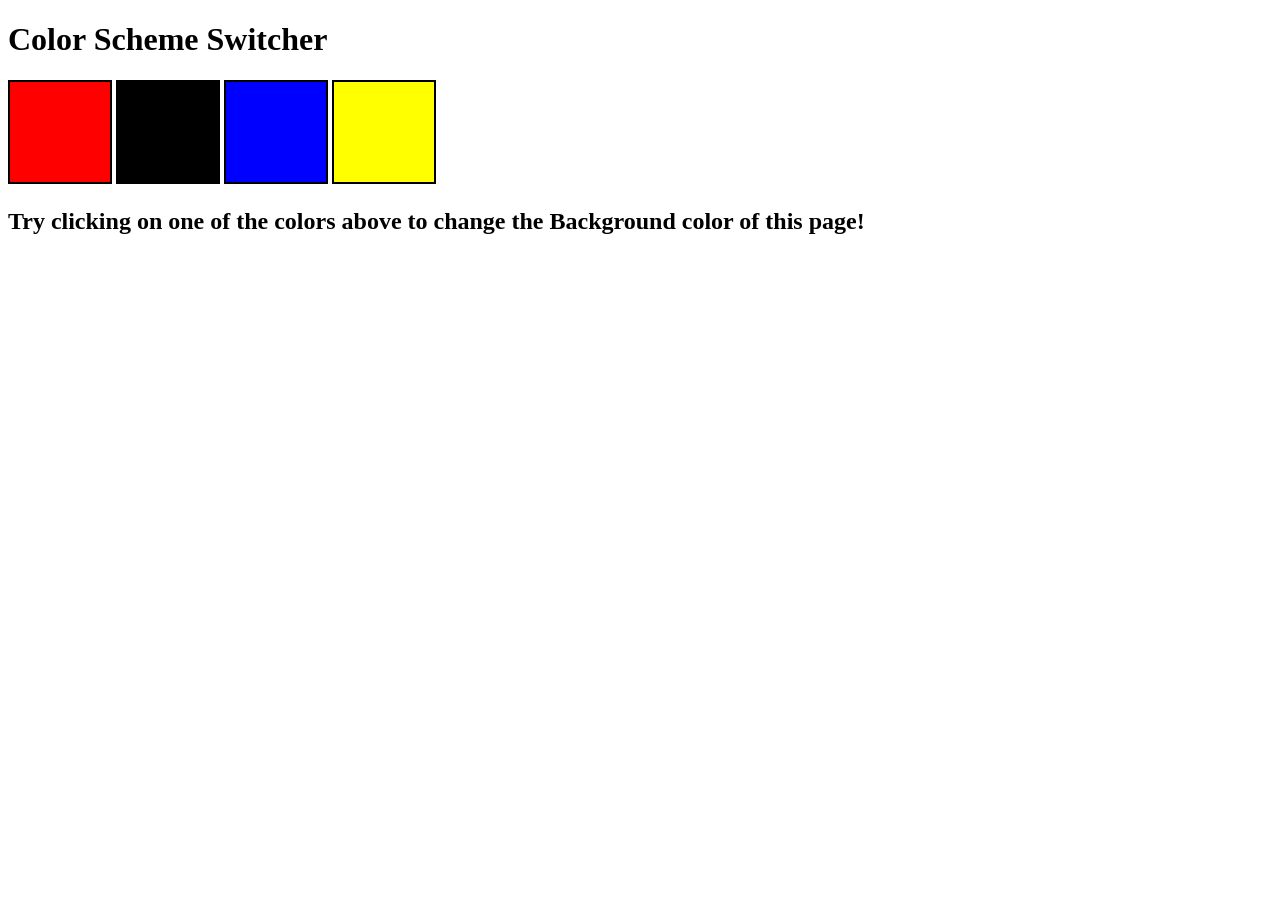
<file: 07_Projects/1-ColorChanger/index.html>
<!DOCTYPE html>
<html lang="en">
<head>
    <meta charset="UTF-8">
    <meta name="viewport" content="width=device-width, initial-scale=1.0">
    <link rel="stylesheet" href="style.css"/>
    <title>JavaScript Background Color Switcher</title>
</head>
<body>
    <div>
        <h1>Color Scheme Switcher</h1>
        <span class="button" id="red"></span>
        <span class="button" id="black"></span>
        <span class="button" id="blue"></span>
        <span class="button" id="yellow"></span>
        <h2>Try clicking on one of the colors above to change the Background color of this page!</h2>
    </div>


    <script src="index.js"/>
</body>
</html>
</file>
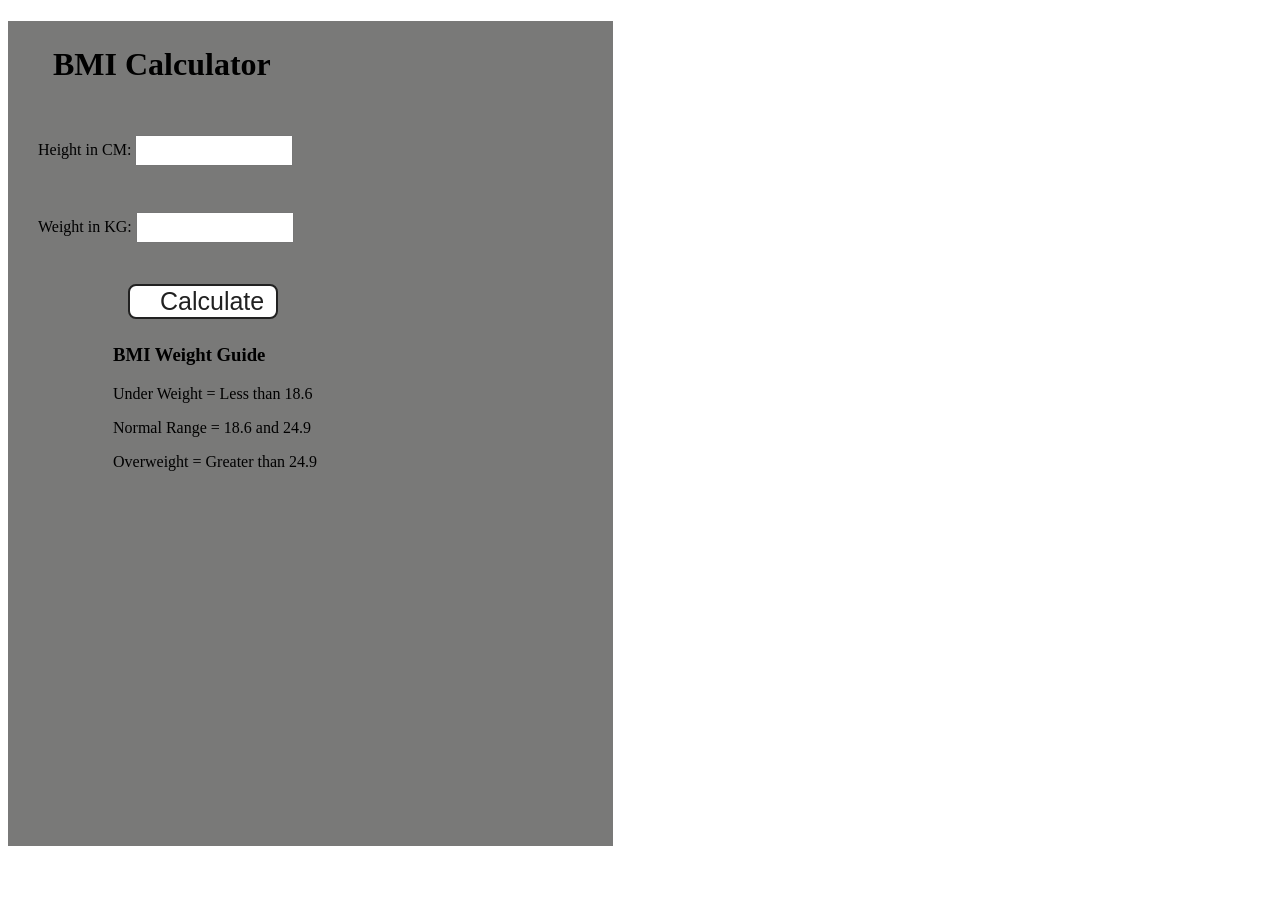
<file: 07_Projects/2-BMICalculator/index.html>
<!DOCTYPE html>
<html lang="en">
<head>
    <meta charset="UTF-8">
    <meta name="viewport" content="width=device-width, initial-scale=1.0">
    <link rel="stylesheet" href="style.css" />
    <title>BMI Calculator</title>
</head>
<body>
    <div class="container">
        <h1>BMI Calculator</h1>
        <form>
          <p><label>Height in CM: </label><input type="text" id="height" /></p>
          <p><label>Weight in KG: </label><input type="text" id="weight" /></p>
          <button>Calculate</button>
          <div id="results"></div>
          <div id="weight-guide">
            <h3>BMI Weight Guide</h3>
            <p>Under Weight = Less than 18.6</p>
            <p>Normal Range = 18.6 and 24.9</p>
            <p>Overweight = Greater than 24.9</p>
          </div>
        </form>
      </div>



    <script src="index.js"></script>
</body>
</html>
</file>
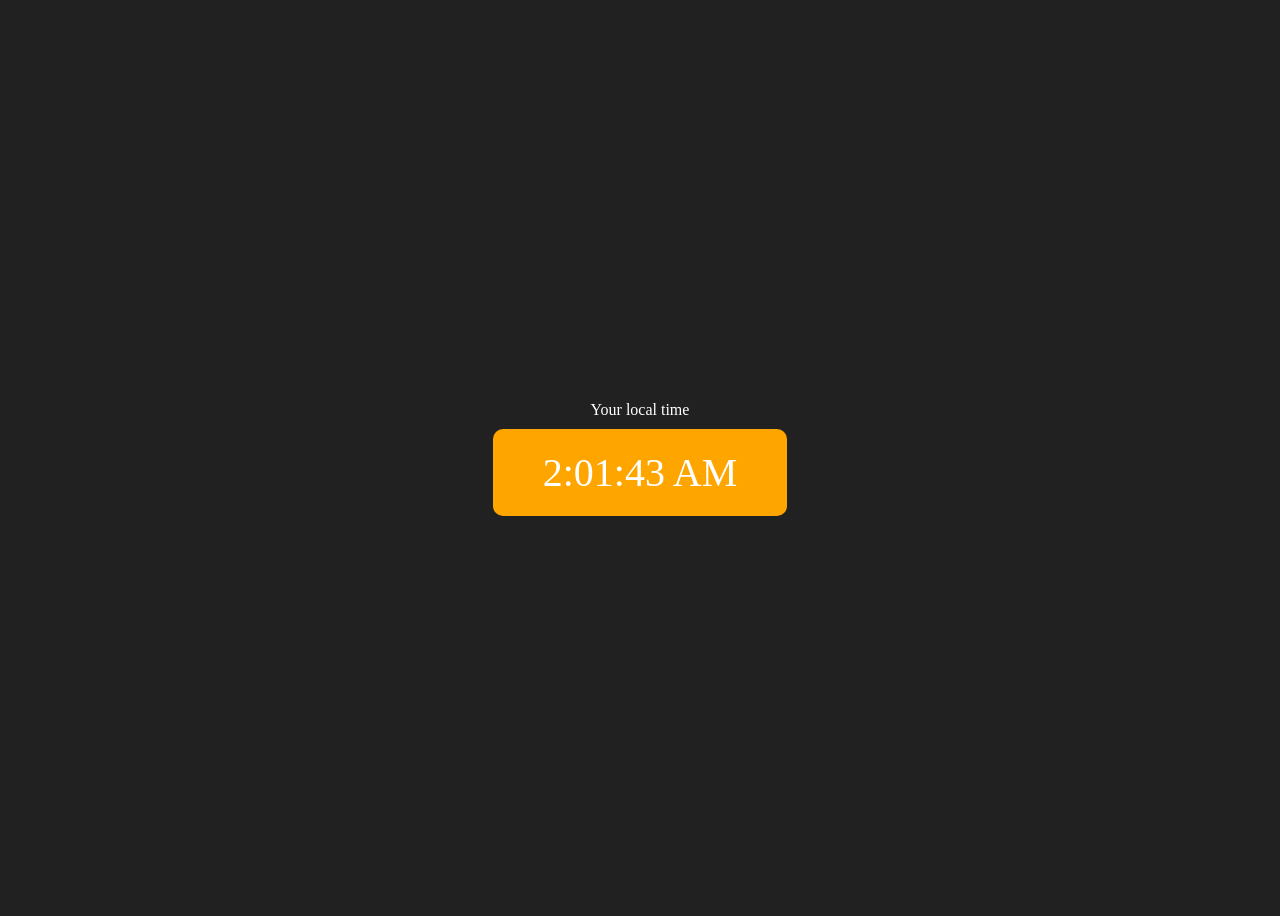
<file: 07_Projects/3-DigitalClock/index.html>
<!DOCTYPE html>
<html lang="en">
<head>
    <meta charset="UTF-8">
    <meta name="viewport" content="width=device-width, initial-scale=1.0">
    <title>Digital Clock</title>

    <style>
        body{
            background-color: #212121;
            color: #fff;
        }
        .center{
            display: flex;
            height: 100vh;
            justify-content: center;
            align-items: center;
            flex-direction: column;
        }

        #clock{
            font-size: 40px;
            background-color: orange;
            padding: 20px 50px;
            margin-top: 10px;
            border-radius: 10px;
        }
    </style>
</head>
<body>
    <div class="center">
        <div id="banner"><span>Your local time</span></div>
        <div id="clock"></div>
    </div>
    
    <script src="script.js"></script>
</body>
</html>
</file>
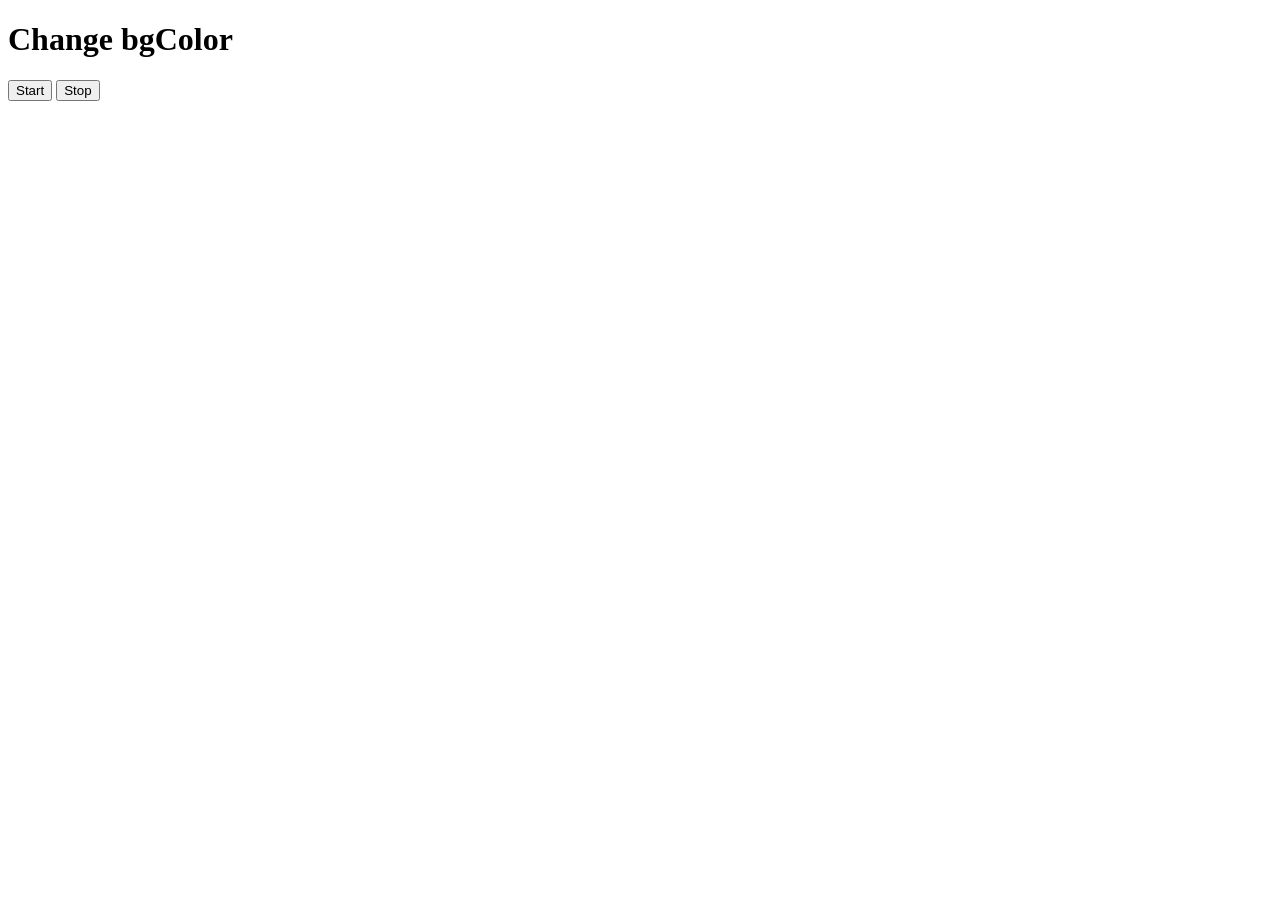
<file: 07_Projects/5-ChangeColorUsingSetIntervel/index.html>
<!DOCTYPE html>
<html lang="en">
<head>
    <meta charset="UTF-8">
    <meta name="viewport" content="width=device-width, initial-scale=1.0">
    <title>Change Color using setInterval methos</title>
</head>
<body>
    <h1>Change bgColor</h1>
    <button id="start">Start</button>
    <button id="stop">Stop</button>

    <script src="script.js">
       
    </script>
</body>
</html>
</file>
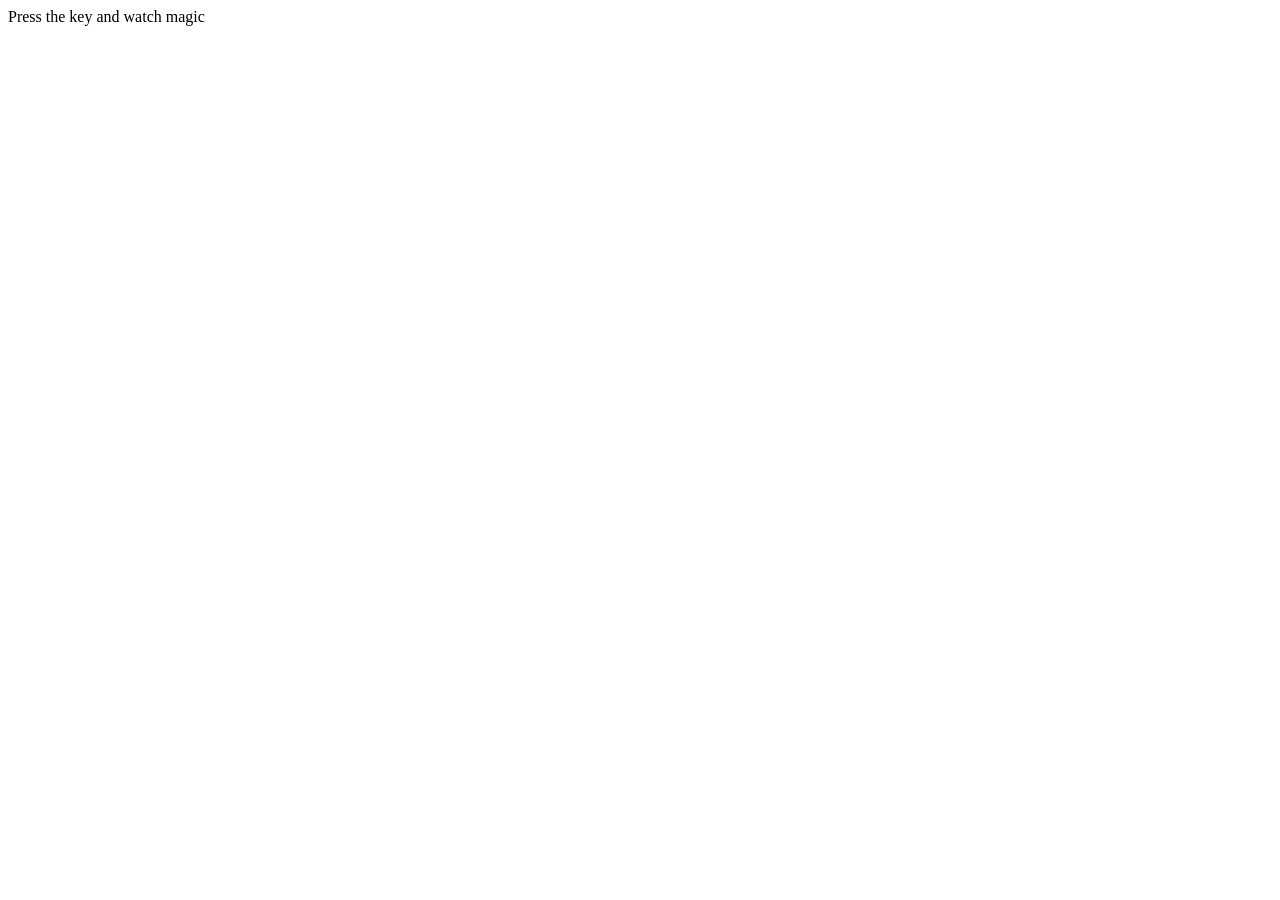
<file: 07_Projects/6-KeyboardEnter/index.html>
<!DOCTYPE html>
<html lang="en">
<head>
    <meta charset="UTF-8">
    <meta name="viewport" content="width=device-width, initial-scale=1.0">
    <title>Keyboard Enter</title>
</head>
<body>
    <div id="insert">
        <div class="key">Press the key and watch magic</div>
    </div>


    <script src="script.js"></script>
</body>
</html>
</file>
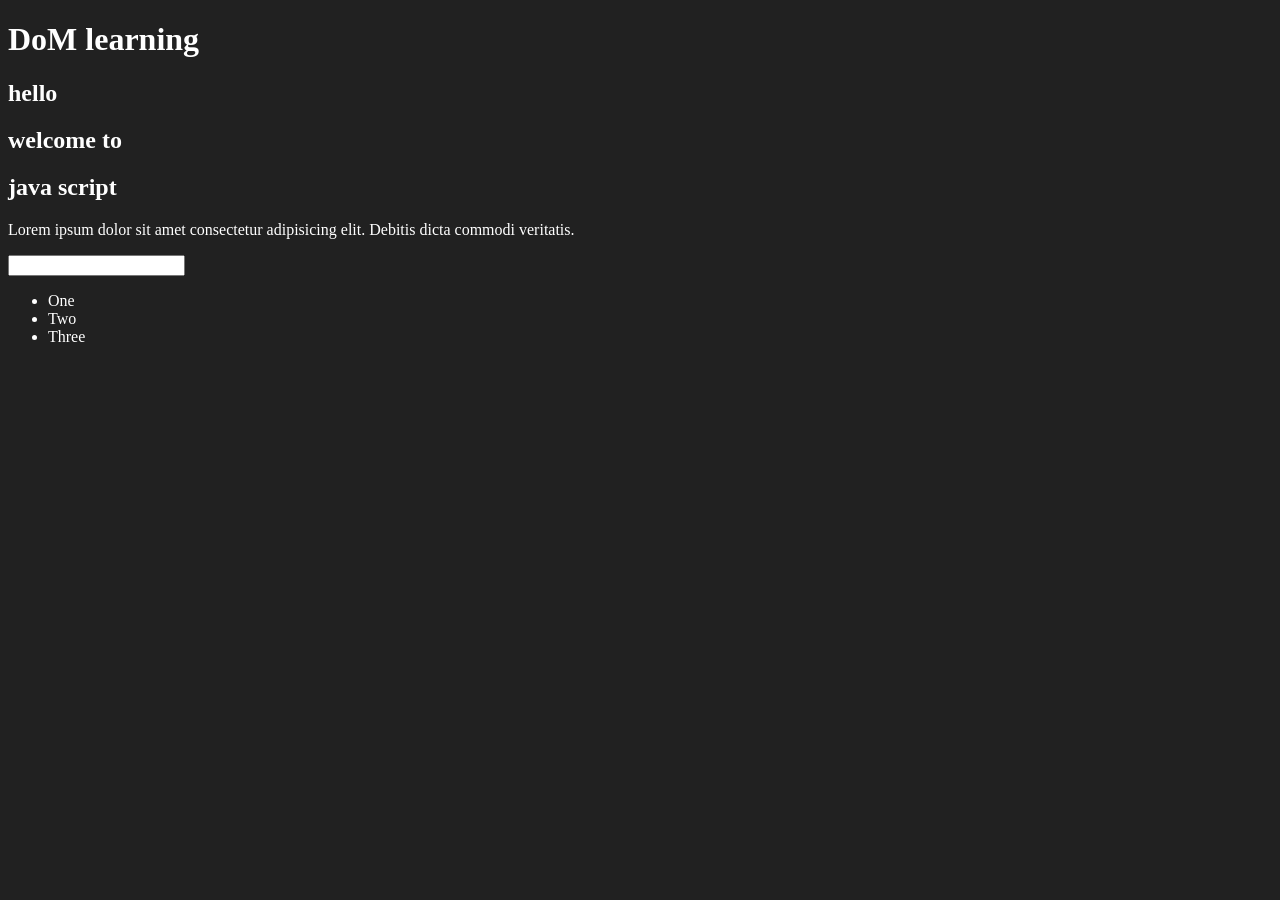
<file: 06_dom/one.html>
<!DOCTYPE html>
<html lang="en">
<head>
    <meta charset="UTF-8">
    <meta name="viewport" content="width=device-width, initial-scale=1.0">
    <title>DOM Learning</title>
    <style>
        body{
            background-color: #212121;
        }
        .bg-black{
            color: #ffff;
        }
        
    </style>
</head>
<body class="bg-black">
    <div >
        <h1 id="title" class="heading">DoM learning <span style="display: none;">Test text</span> </h1>
        <h2>hello</h2>
        <h2>welcome to</h2>
        <h2>java script</h2>
        <p>Lorem ipsum dolor sit amet consectetur adipisicing elit. Debitis dicta commodi veritatis.</p>
        <input type="password" name="" id="">
        <ul>
            <li class="list">One</li>
            <li class="list">Two</li>
            <li class="list">Three</li>
        </ul>
    </div>
    
</body>
</html>
</file>
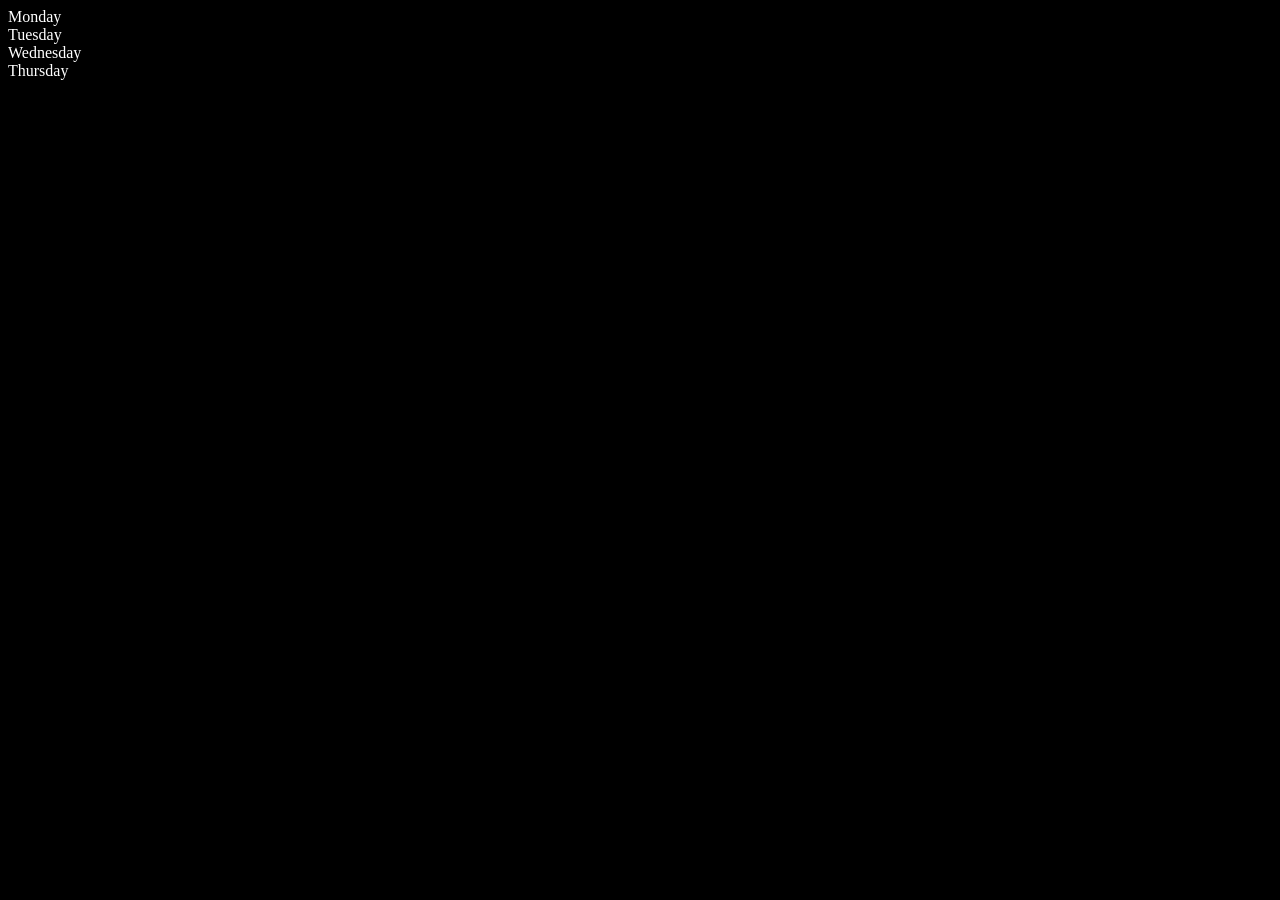
<file: 06_dom/two.html>
<!DOCTYPE html>
<html lang="en">
<head>
    <meta charset="UTF-8">
    <meta name="viewport" content="width=device-width, initial-scale=1.0">
    <title>Relationship</title>
</head>
<body style="background-color: black; color: white;">
    <div class="parent">
        <div class="day">Monday</div>
        <div class="day">Tuesday</div>
        <div class="day">Wednesday</div>
        <div class="day">Thursday</div>

    </div>


    <script>
       const parent = document.querySelector('.parent');
    //    console.log(parent);
    //    console.log(parent.children);
    //    console.log(parent.children[1].innerHTML);

    //    for (let i = 0; i < parent.children.length; i++) {
    //     console.log(parent.children[i].innerHTML);
    //    }

    //    parent.children[1].style.color = 'red';
    //    console.log(parent.firstElementChild);

        // const day1 =  document.querySelector('.day');
        // console.log(day1);                                  //Monday

        // console.log(day1.parentElement);                   //All th days

        // console.log(day1.nextElementSibling);             //  Tuesday    

        console.log("NODES : ", parent.childNodes);         //NodeList(9)
        
    </script>
</body>
</html>
</file>
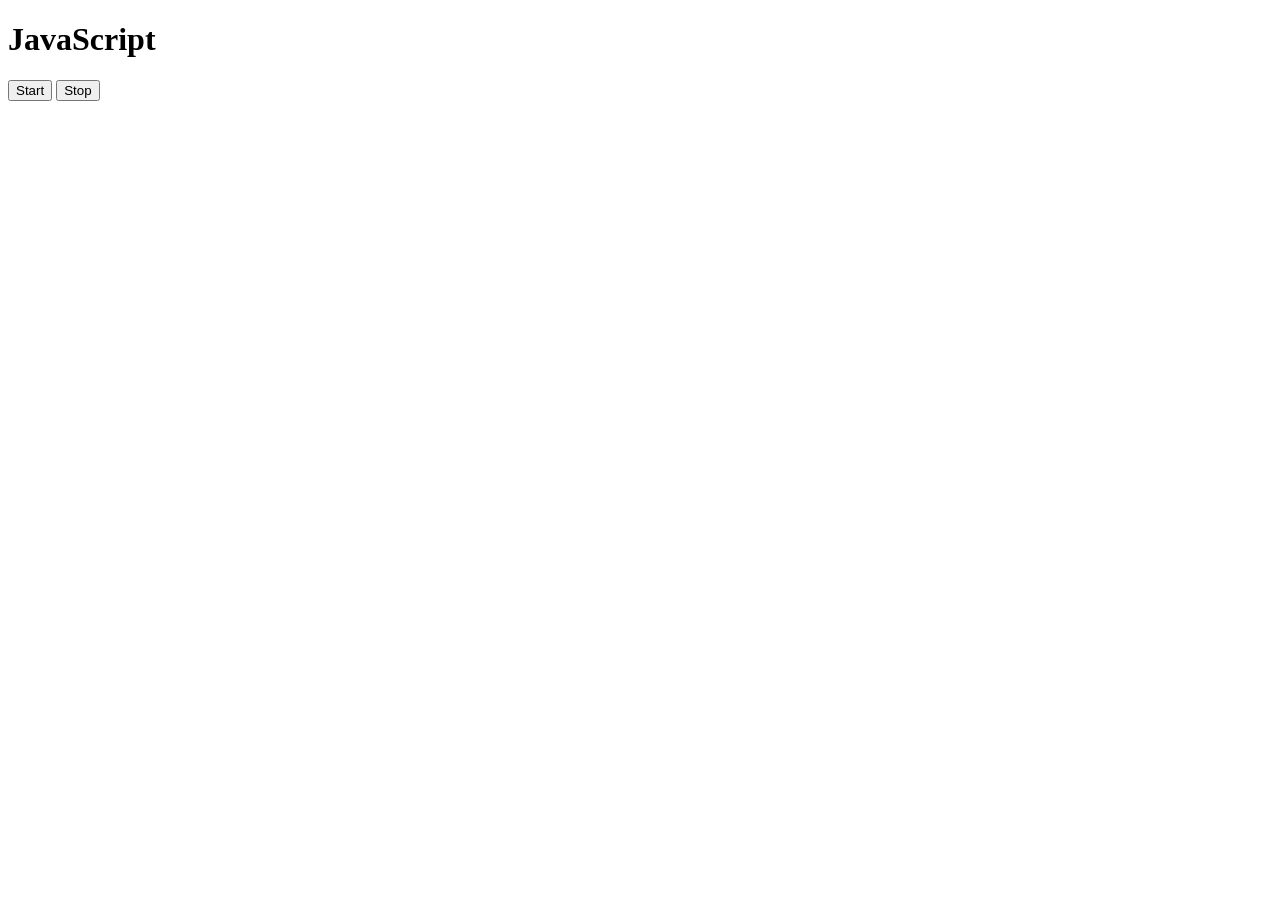
<file: 8-Events/setInterval.html>
<!DOCTYPE html>
<html lang="en">
<head>
    <meta charset="UTF-8">
    <meta name="viewport" content="width=device-width, initial-scale=1.0">
    <title>setInterval</title>
</head>
<body>
    <h1>JavaScript</h1>
    <button id="start">Start</button>
    <button id="stop">Stop</button>


    <script>
        // setInterval(function(){
        //     console.log("coder",Date.now());
        // },1000)

        //when we click the start button then the interval is start and when click the stop button then the interval method will stop
        let intervalId ;

        const sayDate = function(str){
            console.log(str, Date.now());
        }

        // const intervalId = setInterval(sayDate, 1000, "coder");

        document.querySelector('#start').addEventListener('click',function(){
            intervalId = setInterval(sayDate,1000,"coder");
        });
        document.querySelector('#stop').addEventListener('click',function(){
             clearInterval(intervalId);
        });

        
       
            

    </script>
</body>
</html>
</file>
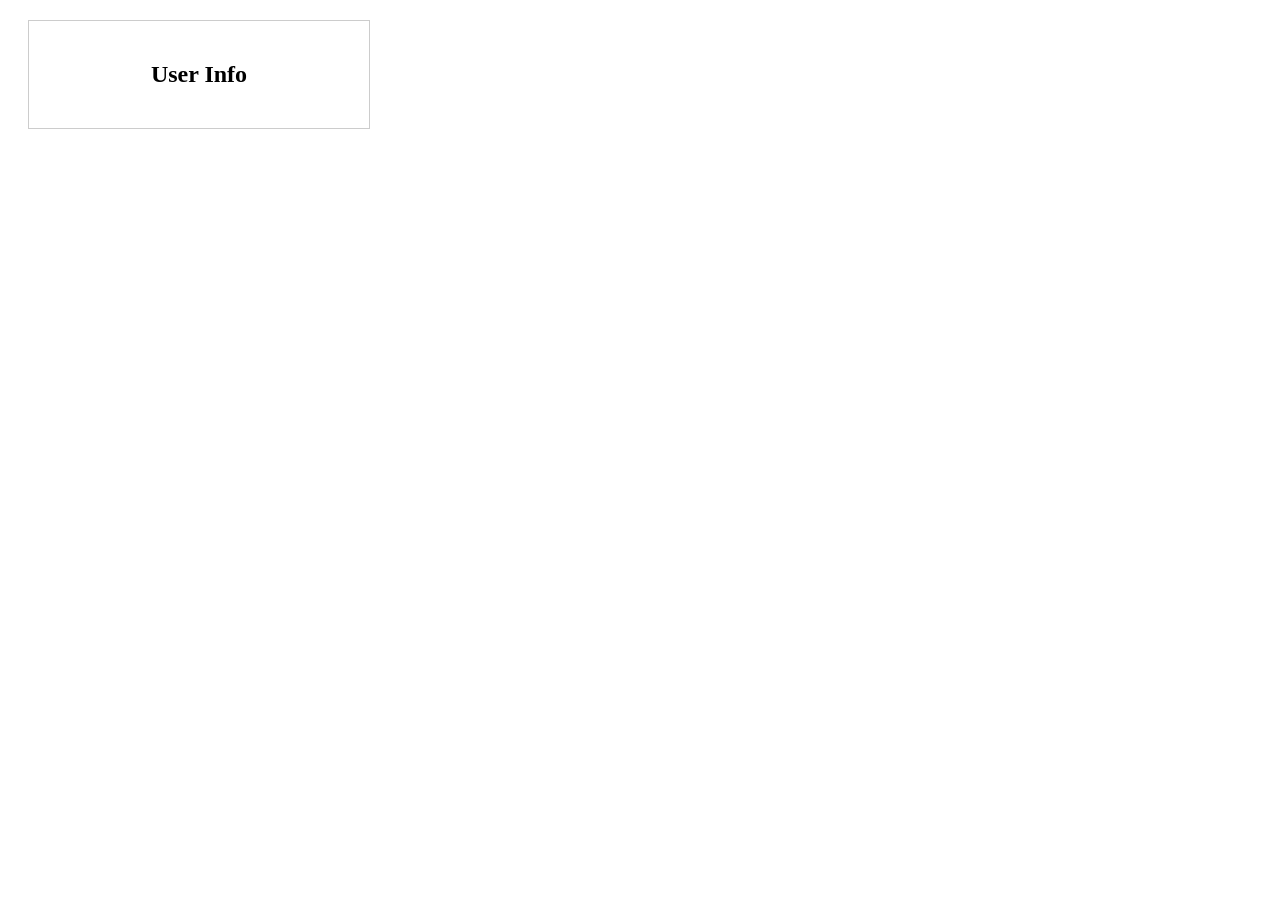
<file: 9-Advance/ApiRequest.html>
<!DOCTYPE html>
<html lang="en">
<head>
    <meta charset="UTF-8">
    <meta name="viewport" content="width=device-width, initial-scale=1.0">
    <title>Document</title>
    <style>
        #userCard {
          border: 1px solid #ccc;
          padding: 20px;
          margin: 20px;
          width: 300px;
          text-align: center;
        }
      </style>
</head>
<body>
    <div id="userCard">
        <h2>User Info</h2>
        <p id="userName"></p>
        <p id="userFollowers"></p>
      </div>
    
    <script>
        const request  = 'https://api.github.com/users/Rabi318';

        const xhr = new XMLHttpRequest();

        xhr.open('GET', request);
        xhr.onreadystatechange = function (){  
            console.log(xhr.readyState);
            if(xhr.readyState == 4){
                const data = JSON.parse(this.responseText);
                document.getElementById('userName').textContent=`Name: ${data.name || 'N/A'}`;
                document.getElementById('userFollowers').textContent = `Login: ${data.login}`
            }
        }
        xhr.send();
    </script>
</body>
</html>
</file>
<file: 07_Projects/1-ColorChanger/style.css>
html {
    margin: 0;
  }
  
  span {
    display: block;
  }
  .canvas {
    margin: 100px auto 100px;
    width: 80%;
    text-align: center;
  }
  
  .button {
    width: 100px;
    height: 100px;
    border: solid black 2px;
    display: inline-block;
  }
  
  #red {
    background: red;
  }
  
  #black {
    background: black;
  }
  #blue {
    background: blue;
  }
  #yellow {
    background: yellow;
  }
</file>
<file: 07_Projects/2-BMICalculator/style.css>
.container {
    width: 575px;
    height: 825px;
  
    background-color: #797978;
    padding-left: 30px;
  }
  #height,
  #weight {
    width: 150px;
    height: 25px;
    margin-top: 30px;
  }
  
  #weight-guide {
    margin-left: 75px;
    margin-top: 25px;
  }
  
  #results {
    font-size: 35px;
    margin-left: 90px;
    margin-top: 20px;
    color: rgb(241, 241, 241);
  }
  
  button {
    width: 150px;
    height: 35px;
    margin-left: 90px;
    margin-top: 25px;
    background-color: #fff;
    padding: 1px 30px;
    border-radius: 8px;
    color: #212121;
    text-decoration: none;
    border: 2px solid #212121;
  
    font-size: 25px;
  }
  
  h1 {
    padding-left: 15px;
    padding-top: 25px;
    
  }
</file>
